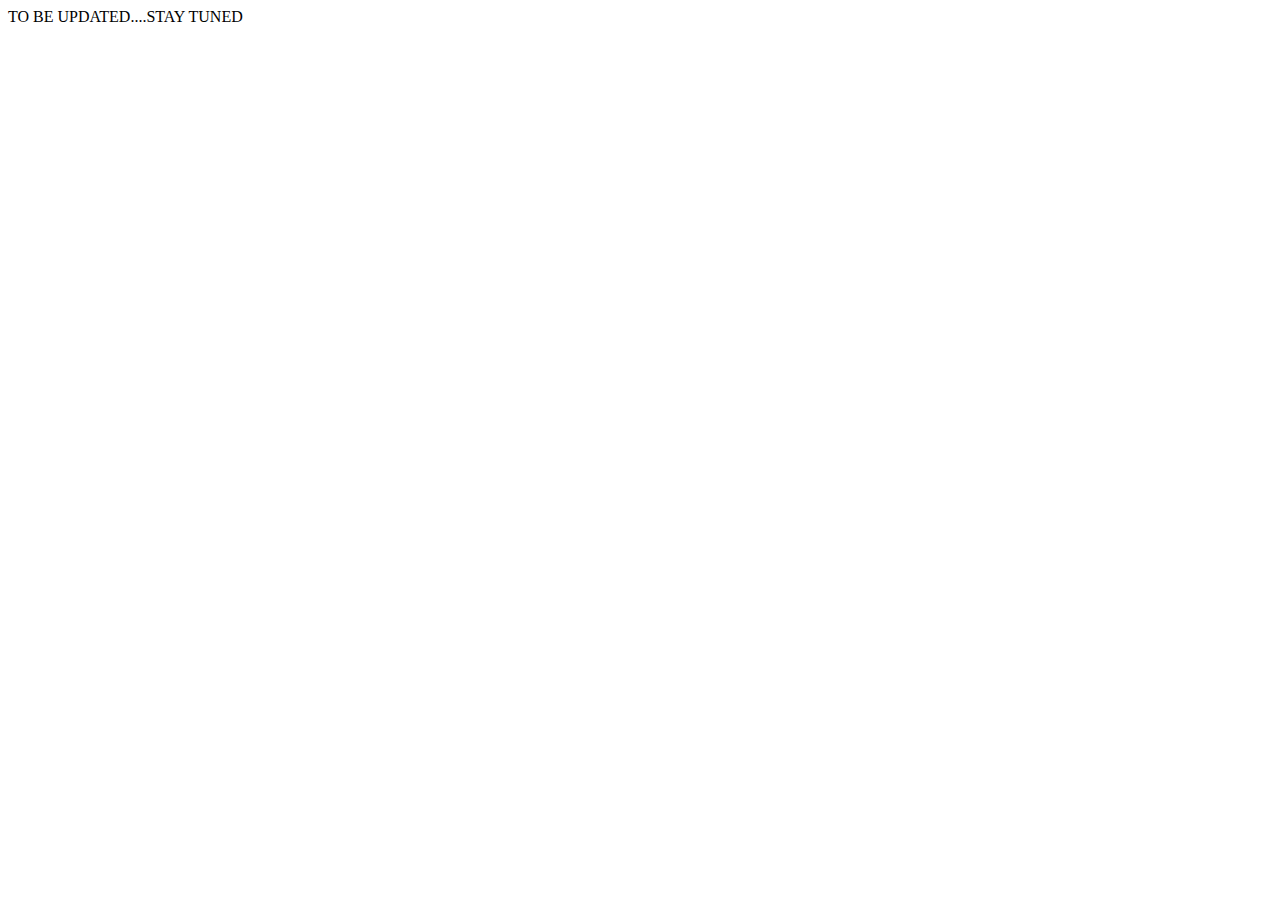
<file: research.html>
<!DOCTYPE html>
<html lang="en">
<head>
    <meta charset="UTF-8">
    <meta name="viewport" content="width=device-width, initial-scale=1.0">
    <title>Research</title>
</head>
<body>
    TO BE UPDATED....STAY TUNED
</body>
</html>
</file>
